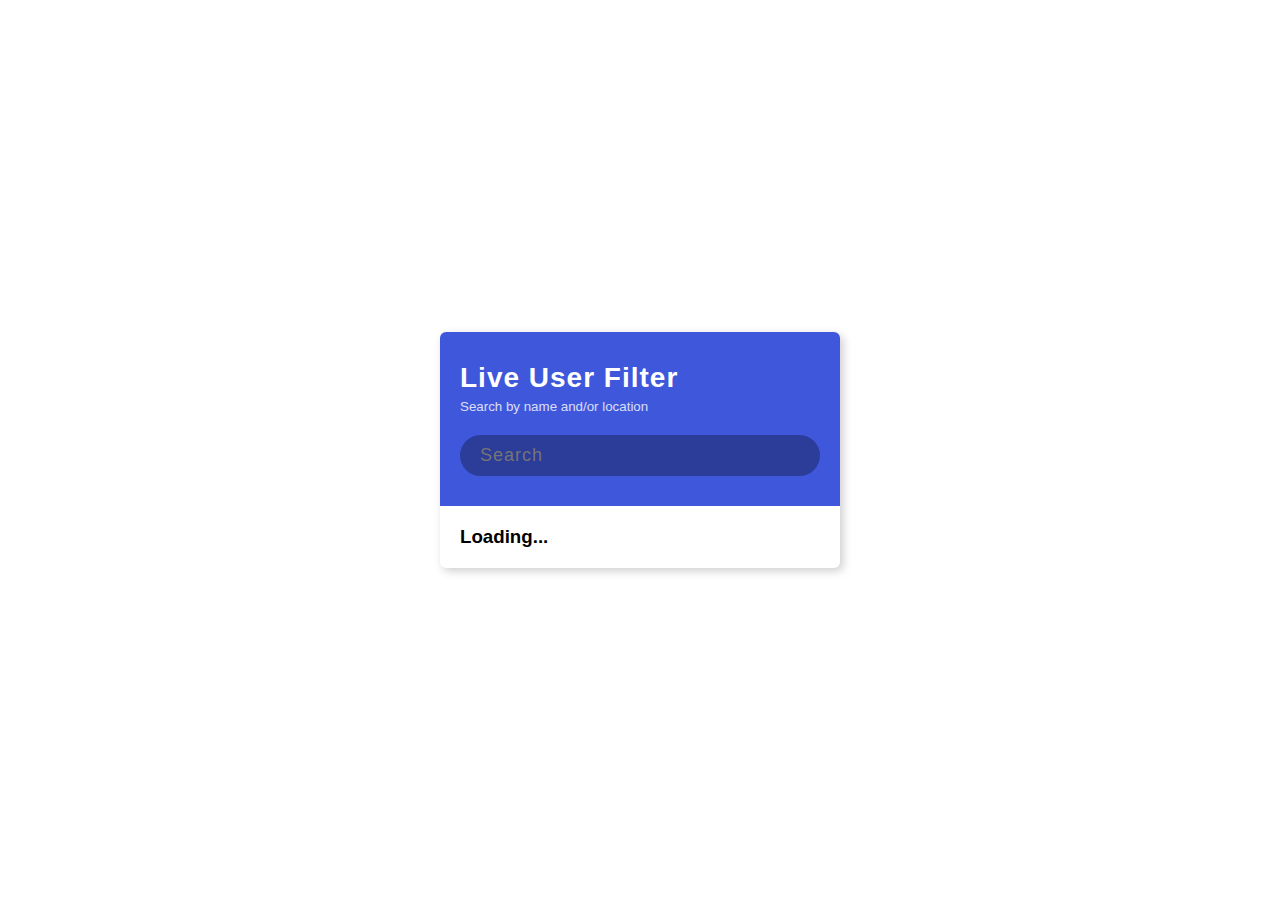
<file: User-Filter/index.html>
<!DOCTYPE html>
<html lang="en">
   <head>
      <meta charset="UTF-8" />
      <meta http-equiv="X-UA-Compatible" content="IE=edge" />
      <meta name="viewport" content="width=device-width, initial-scale=1.0" />
      <link rel="stylesheet" href="style.css" />
      <title>User Filter</title>
   </head>
   <body>
      <div class="container">
         <div class="filter-header">
            <div class="filter-title">
               <h4>Live User Filter</h4>
               <small>Search by name and/or location</small>
            </div>
            <input
               type="text"
               class="filter-input"
               id="filter"
               placeholder="Search"
            />
         </div>

         <ul id="result" class="user-list">
            <!-- <li>
               <img
                  src="https://images.unsplash.com/photo-1599566150163-29194dcaad36?ixlib=rb-1.2.1&ixid=MnwxMjA3fDB8MHxwaG90by1wYWdlfHx8fGVufDB8fHx8&auto=format&fit=crop&w=687&q=80"
                  alt=""
               />
               <div class="user-info">
                  <h4>Vicky Hladynets</h4>
                  <p>Invercargill, New Zealand</p>
               </div>
            </li> -->
            <li><h3 class="loading">Loading...</h3></li>
         </ul>
      </div>
      <script src="app.js"></script>
   </body>
</html>
</file>
<file: User-Filter/style.css>
:root {
   --bg-body: #f8f9fd;
   --bg-header: #3e57db;
   --bg-input: rgba(0, 0, 0, 0.3);
}
* {
   padding: 0;
   margin: 0;
   box-sizing: border-box;
}

body {
   display: flex;
   align-items: center;
   justify-content: center;
   font-family: 'Lato', sans-serif;
   height: 100vh;
}

.container {
   min-width: 400px;
   margin: 20px auto;
   box-shadow: 3px 3px 10px rgba(0, 0, 0, 0.2);
   border-radius: 6px;
   overflow: hidden;
}

.filter-header {
   padding: 30px 20px;
   background-color: var(--bg-header);
}

.filter-title {
   color: #fff;
   margin-bottom: 20px;
}

.filter-title h4 {
   font-size: 28px;
   letter-spacing: 1px;
}

.filter-title small {
   opacity: 0.8;
   margin-top: 5px;
   display: inline-block;
}

.filter-input {
   width: 100%;
   border-radius: 50px;
   padding: 10px 20px;
   border: none;
   outline: none;
   font-size: 18px;
   color: white;
   background-color: var(--bg-input);
}

.filter-input::placeholder {
   letter-spacing: 1px;
}

.user-list {
   max-height: 400px;
   overflow-y: auto;
}

.user-list::-webkit-scrollbar {
   width: 10px;
}

.user-list::-webkit-scrollbar-button {
   display: none;
}

.user-list::-webkit-scrollbar-thumb {
   background-color: #ccc;
   border-radius: 8px;
}

.user-list li {
   display: flex;
   padding: 20px;
}

.user-list li:not(:last-child) {
   border-bottom: 1px solid #eee;
}

.user-list li.hide {
   display: none;
}

.user-list img {
   width: 50px;
   height: 50px;
   border-radius: 50%;
   object-fit: cover;
}

.user-info {
   margin-left: 10px;
   line-height: 1.5;
}

.user-info p {
   font-size: 12px;
}
</file>
